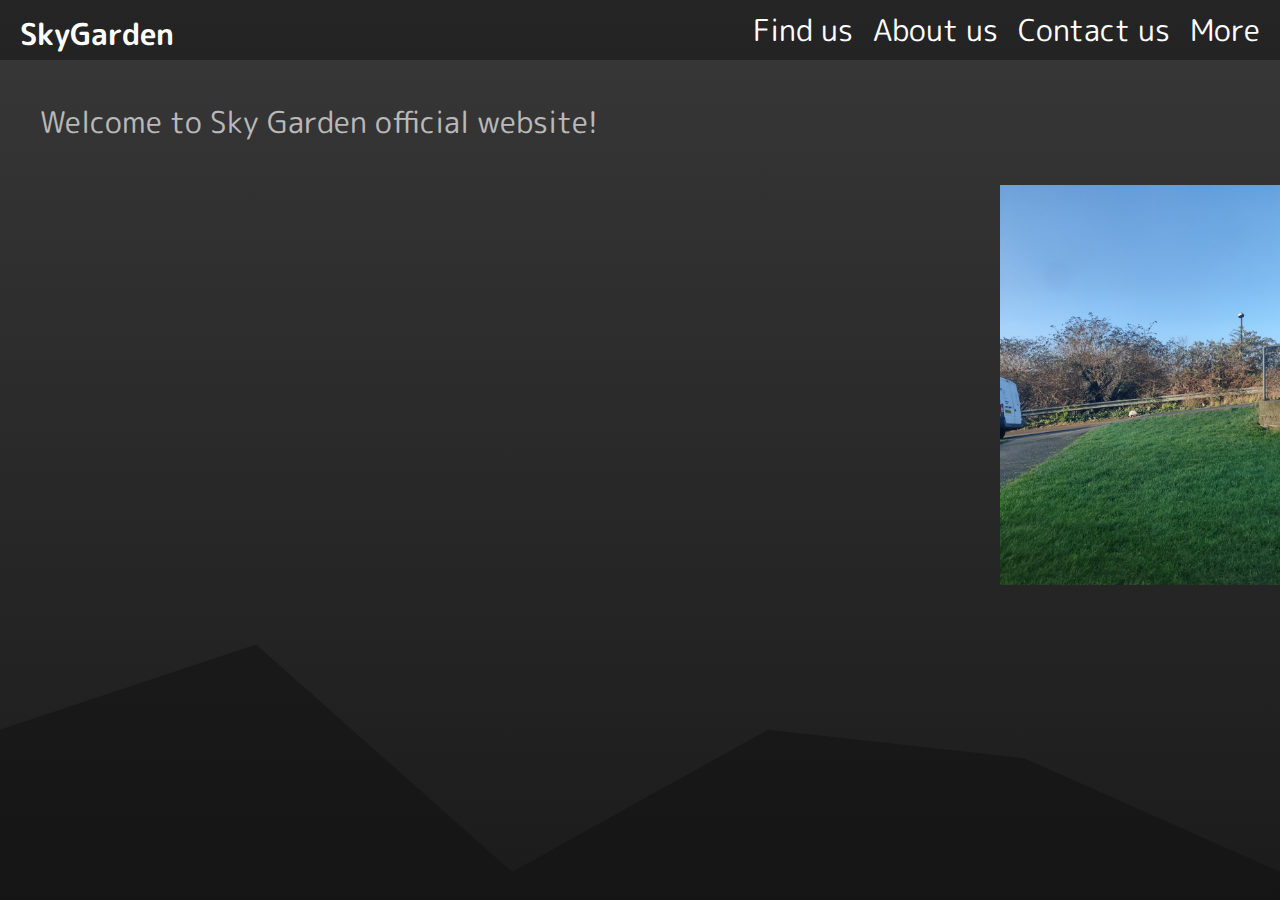
<file: index.html>
<!DOCTYPE html>
<html>

<head>

<link rel="stylesheet" href="style.css">
<title>SkyGarden</title>
<link rel="preconnect" href="https://fonts.googleapis.com">
<link rel="preconnect" href="https://fonts.gstatic.com" crossorigin>
<link href="https://fonts.googleapis.com/css2?family=M+PLUS+Rounded+1c&display=swap" rel="stylesheet">
</head>

<body>

  <div class="nav">
    <div>
      <h1><a href="index.html">SkyGarden</a></h1>
    </div>

    <ul>
      <li><a href="find_us.html">Find us</a></li>
      <li><a href="about_us.html">About us</a></li>
      <li><a href="contact.html">Contact us</a></li>
      <li><a href="#">More</a></li>
    </ul>
  </div>
  <p>Welcome to Sky Garden official website!</p>
  <img src="IMG_20240122_091300.jpg">
<div class="munte"></div>
<svg xmlns="http://www.w3.org/2000/svg" viewBox="0 0 1440 320">
  <path fill="#0F0F0F " fill-opacity="0.5" d="M0,128L288,32L576,288L864,128L1152,160L1440,288L1440,320L1152,320L864,320L576,320L288,320L0,320Z"></path>
</svg>
</body>

</html>
</file>
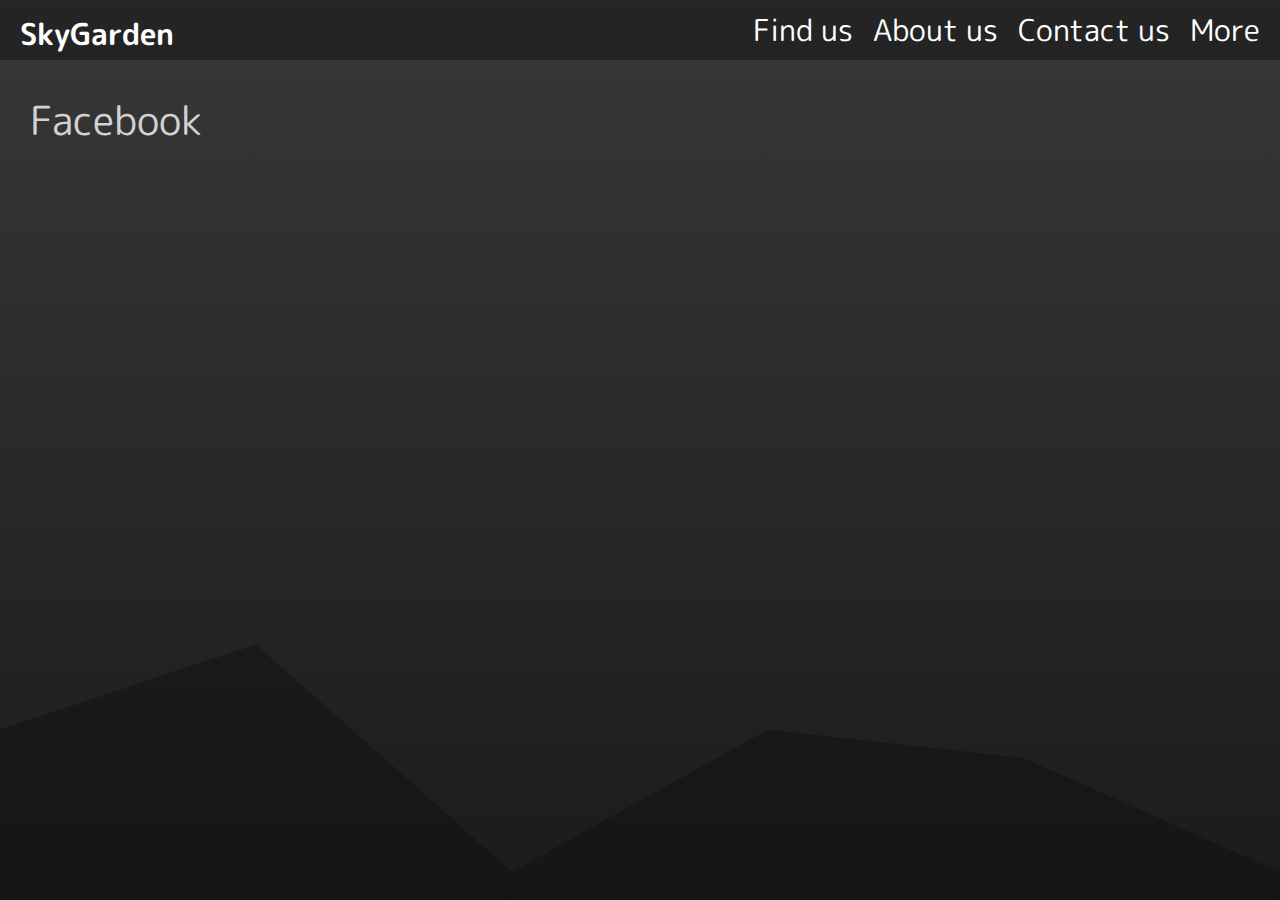
<file: about_us.html>
<!DOCTYPE html>
<html>

<head>

<link rel="stylesheet" href="style.css">
<title>SkyGarden</title>
<link rel="preconnect" href="https://fonts.googleapis.com">
<link rel="preconnect" href="https://fonts.gstatic.com" crossorigin>
<link href="https://fonts.googleapis.com/css2?family=M+PLUS+Rounded+1c&display=swap" rel="stylesheet">
</head>

<body>

  <div class="nav">
    <div>
      <h1><a href="index.html">SkyGarden</a></h1>
    </div>

    <ul>
      <li><a href="find_us.html">Find us</a></li>
      <li><a href="about_us.html">About us</a></li>
      <li><a href="contact.html">Contact us</a></li>
      <li><a href="#">More</a></li>
    </ul>
  </div>
<a href="facebook.com" target="_blank" class="facebook">Facebook</a>

<div class="munte"></div>
<svg xmlns="http://www.w3.org/2000/svg" viewBox="0 0 1440 320">
  <path fill="#0F0F0F " fill-opacity="0.5" d="M0,128L288,32L576,288L864,128L1152,160L1440,288L1440,320L1152,320L864,320L576,320L288,320L0,320Z"></path>
</svg>
</body>

</html>
</file>
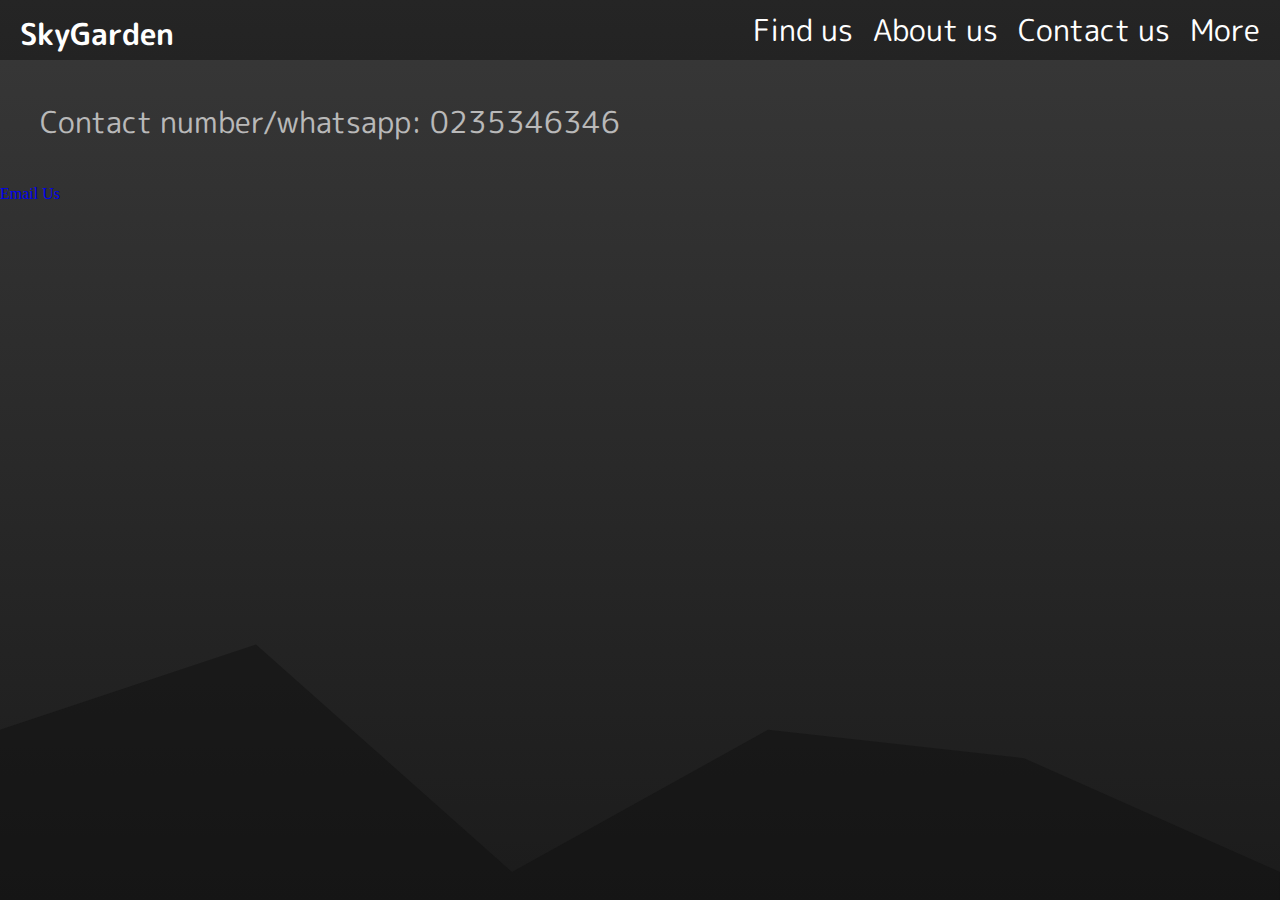
<file: contact.html>
<!DOCTYPE html>
<html>

<head>

<link rel="stylesheet" href="style.css">
<title>SkyGarden</title>
<link rel="preconnect" href="https://fonts.googleapis.com">
<link rel="preconnect" href="https://fonts.gstatic.com" crossorigin>
<link href="https://fonts.googleapis.com/css2?family=M+PLUS+Rounded+1c&display=swap" rel="stylesheet">
</head>

<body>

  <div class="nav">
    <div>
      <h1><a href="index.html">SkyGarden</a></h1>
    </div>

    <ul>
      <li><a href="find_us.html">Find us</a></li>
      <li><a href="about_us.html">About us</a></li>
      <li><a href="contact.html">Contact us</a></li>
      <li><a href="#">More</a></li>
    </ul>
  </div>
  <p>Contact number/whatsapp: 0235346346</p>
  <a class=email href="https://mail.google.com/mail/u/0/?hl=en-GB#inbox?compose=CllgCHrdkfVCCqqrvsmkpzjBxcVmgnKCDKSCCFSHBRWchrJNwNFDmgZNcwZrKlKWcMBbTWpNTNB">Email Us</a>
  <p></p>
<div class="munte"></div>
<svg xmlns="http://www.w3.org/2000/svg" viewBox="0 0 1440 320">
  <path fill="#0F0F0F " fill-opacity="0.5" d="M0,128L288,32L576,288L864,128L1152,160L1440,288L1440,320L1152,320L864,320L576,320L288,320L0,320Z"></path>
</svg>
</body>

</html>
</file>
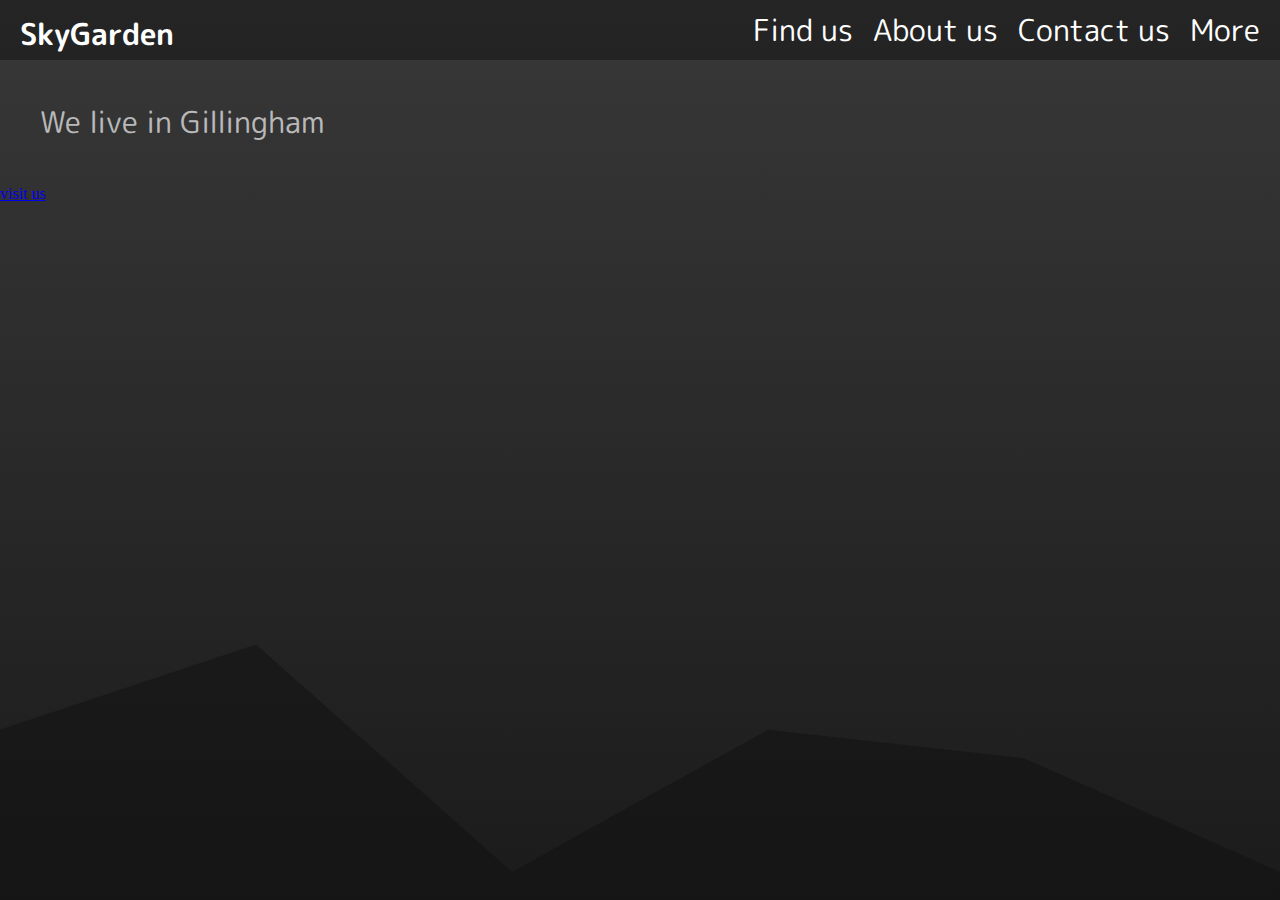
<file: find_us.html>
<!DOCTYPE html>
<html>

<head>

<link rel="stylesheet" href="style.css">
<title>SkyGarden</title>
<link rel="preconnect" href="https://fonts.googleapis.com">
<link rel="preconnect" href="https://fonts.gstatic.com" crossorigin>
<link href="https://fonts.googleapis.com/css2?family=M+PLUS+Rounded+1c&display=swap" rel="stylesheet">
</head>

<body>

  <div class="nav">
    <div>
      <h1><a href="index.html">SkyGarden</a></h1>
    </div>

    <ul>
      <li><a href="find_us.html">Find us</a></li>
      <li><a href="about_us.html">About us</a></li>
      <li><a href="contact.html">Contact us</a></li>
      <li><a href="#">More</a></li>
    </ul>
  </div>
  <p>We live in Gillingham</p>
  <a href="https://www.google.co.uk/maps/place/Jeffery+St,+Gillingham+ME7+1DE/@51.3880284,0.5434688,17z/data=!3m1!4b1!4m6!3m5!1s0x47d8cd9dfdb5884b:0xc322281e15ec391e!8m2!3d51.3881537!4d0.5462156!16s%2Fg%2F1tdwtz0w?entry=ttu" target="_blank">visit us</a>
<div class="munte"></div>
<svg xmlns="http://www.w3.org/2000/svg" viewBox="0 0 1440 320">
  <path fill="#0F0F0F " fill-opacity="0.5" d="M0,128L288,32L576,288L864,128L1152,160L1440,288L1440,320L1152,320L864,320L576,320L288,320L0,320Z"></path>
</svg>
</body>

</html>
</file>
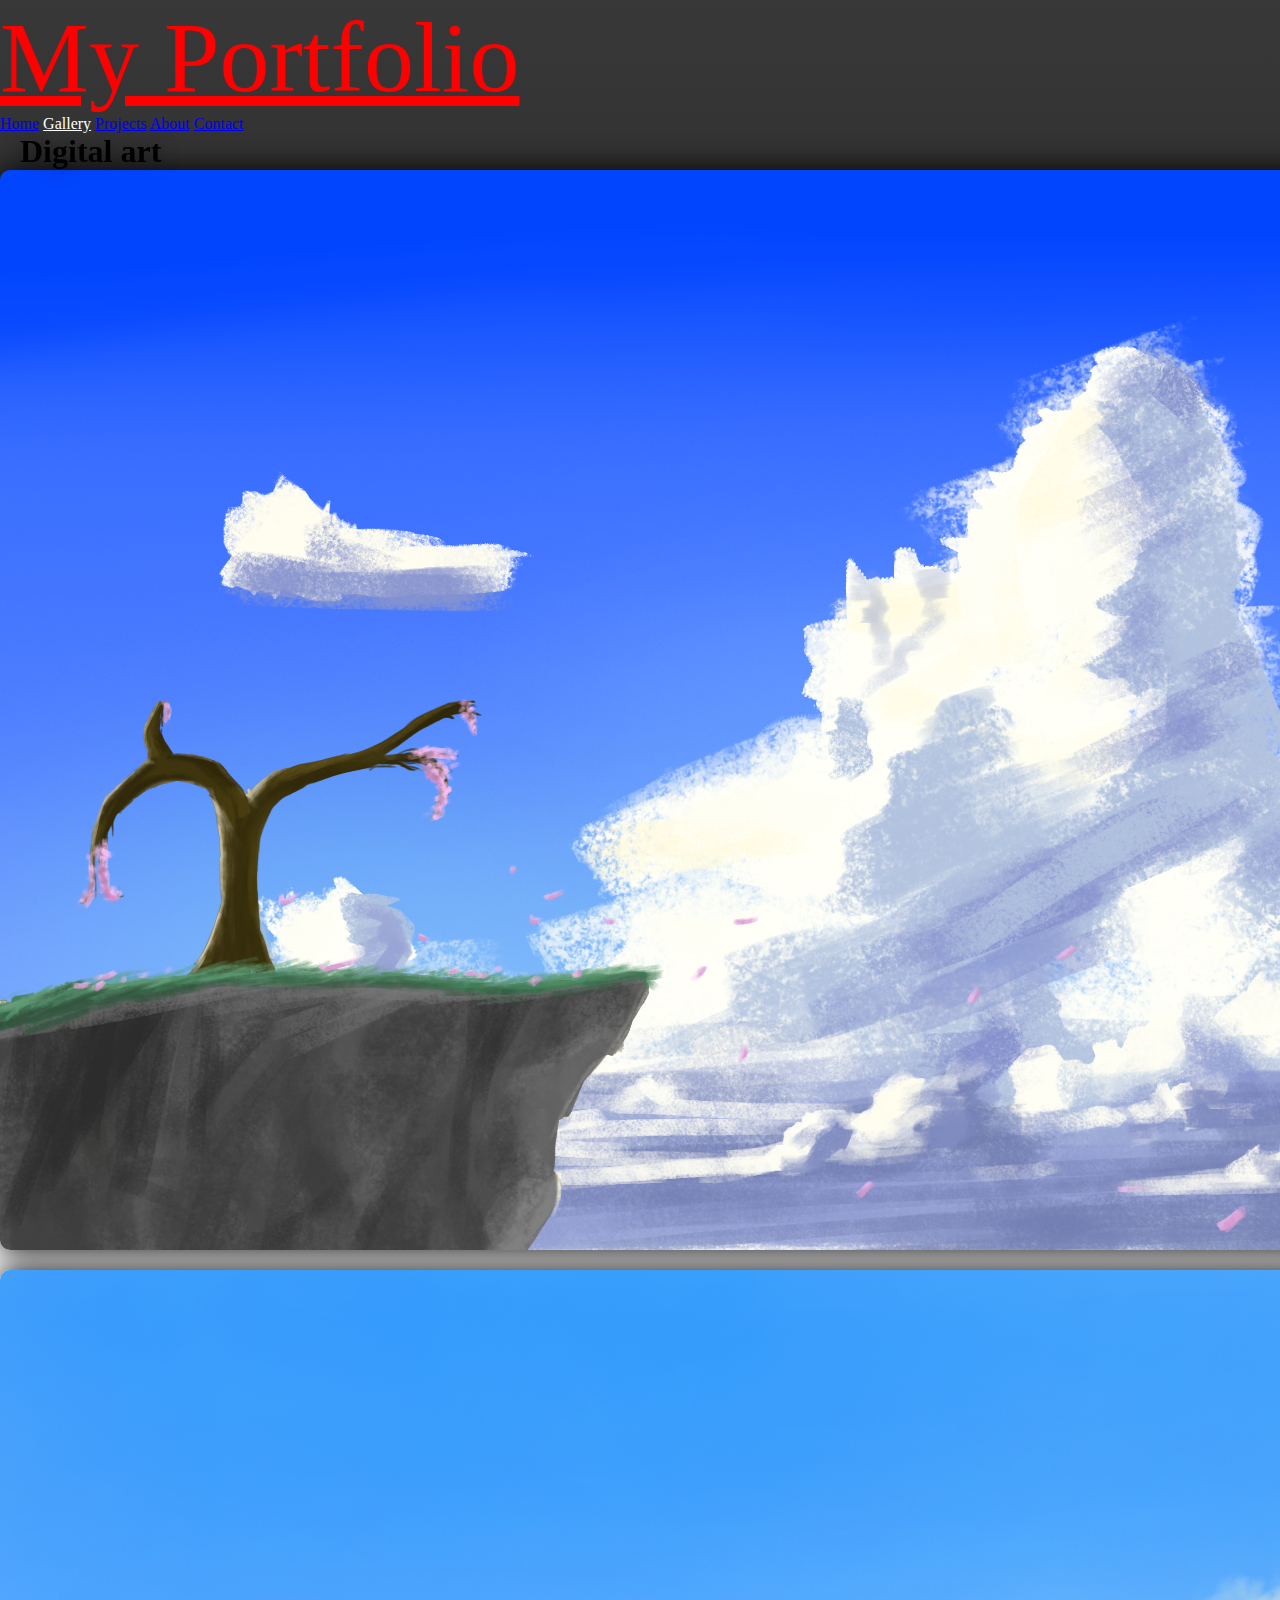
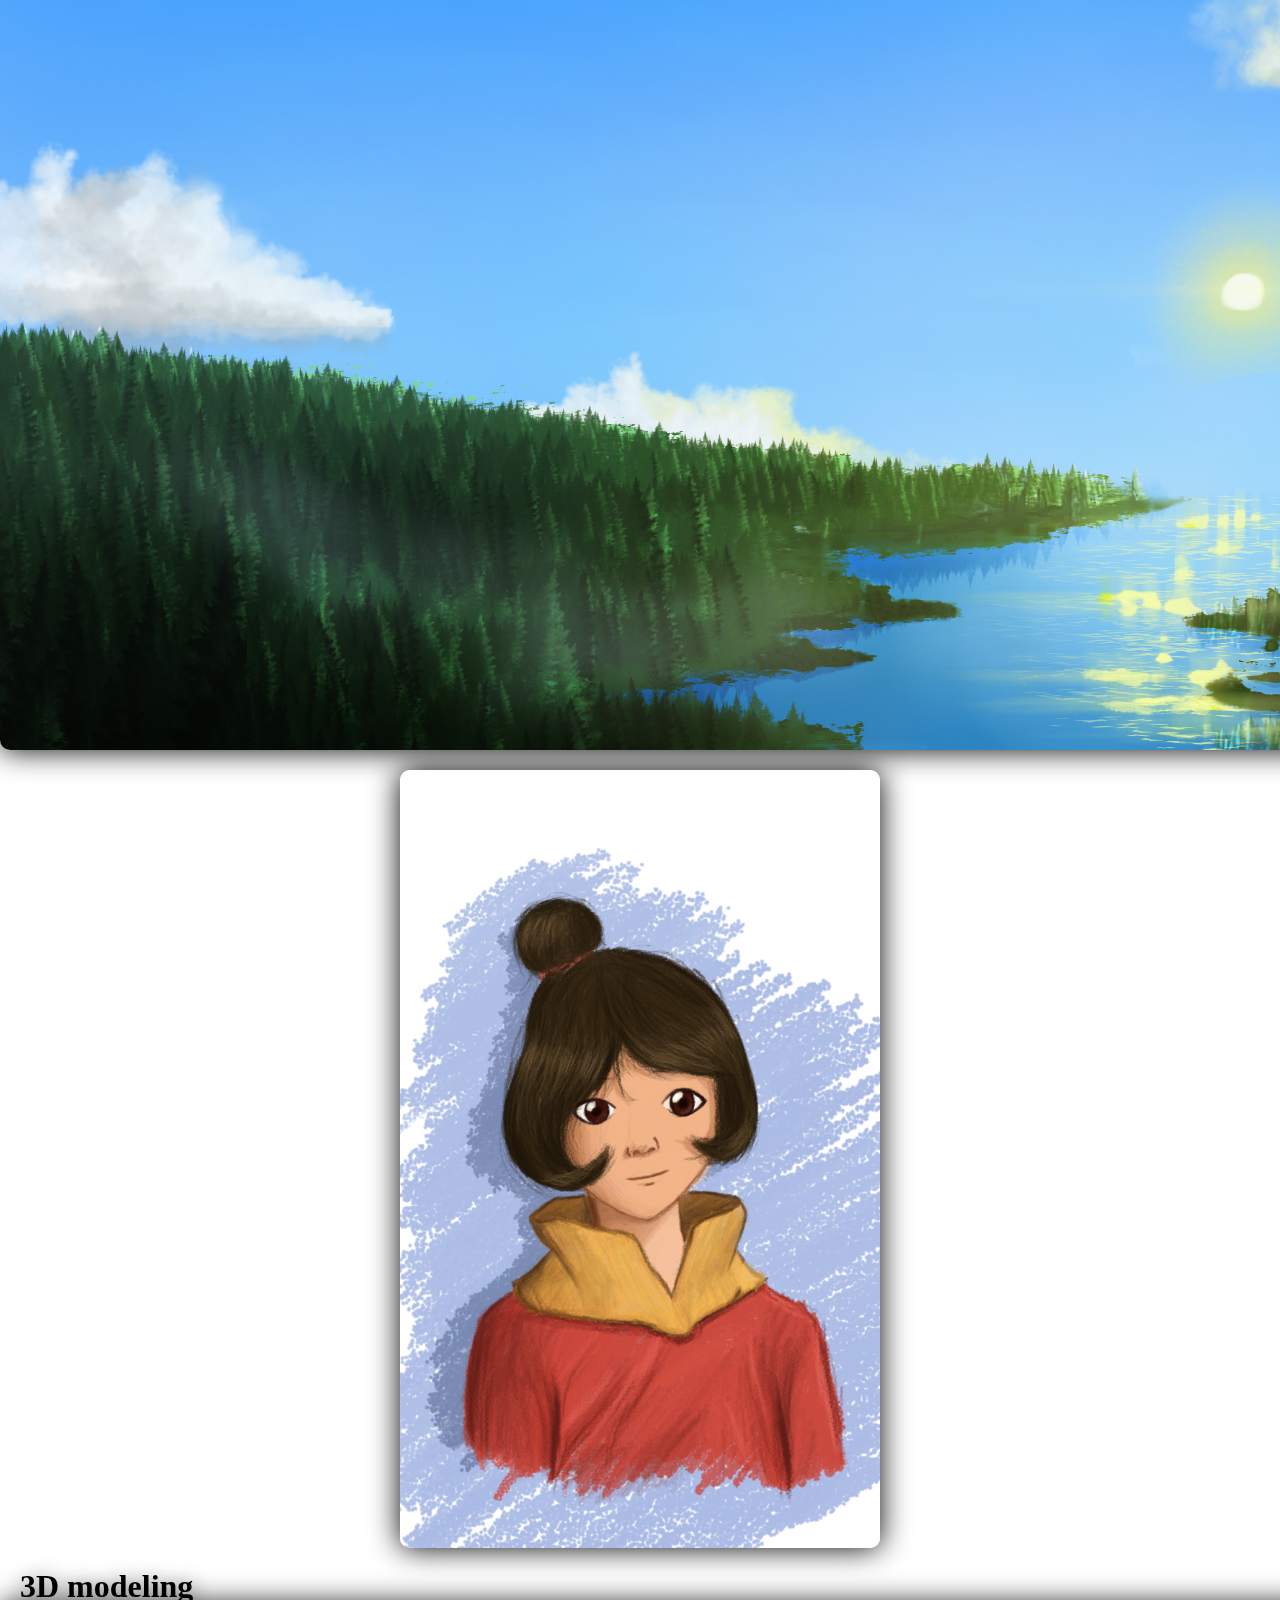
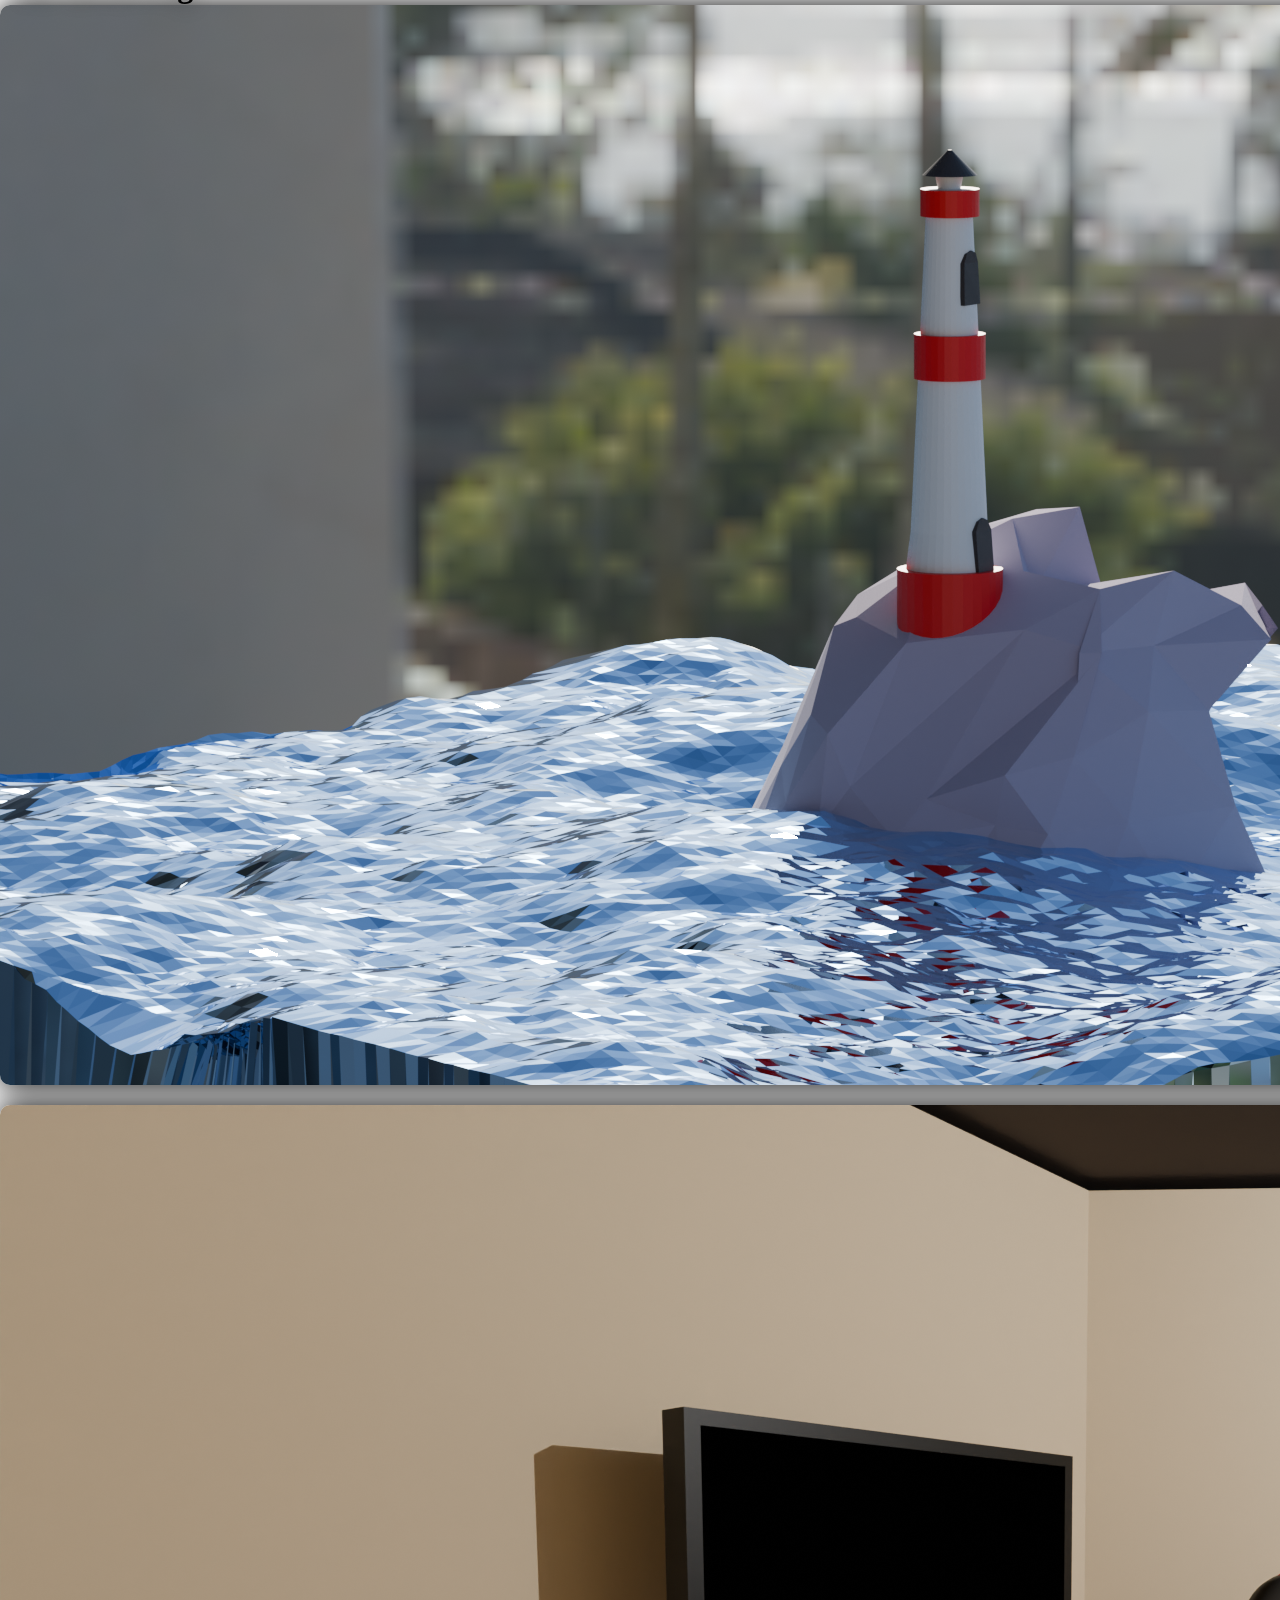
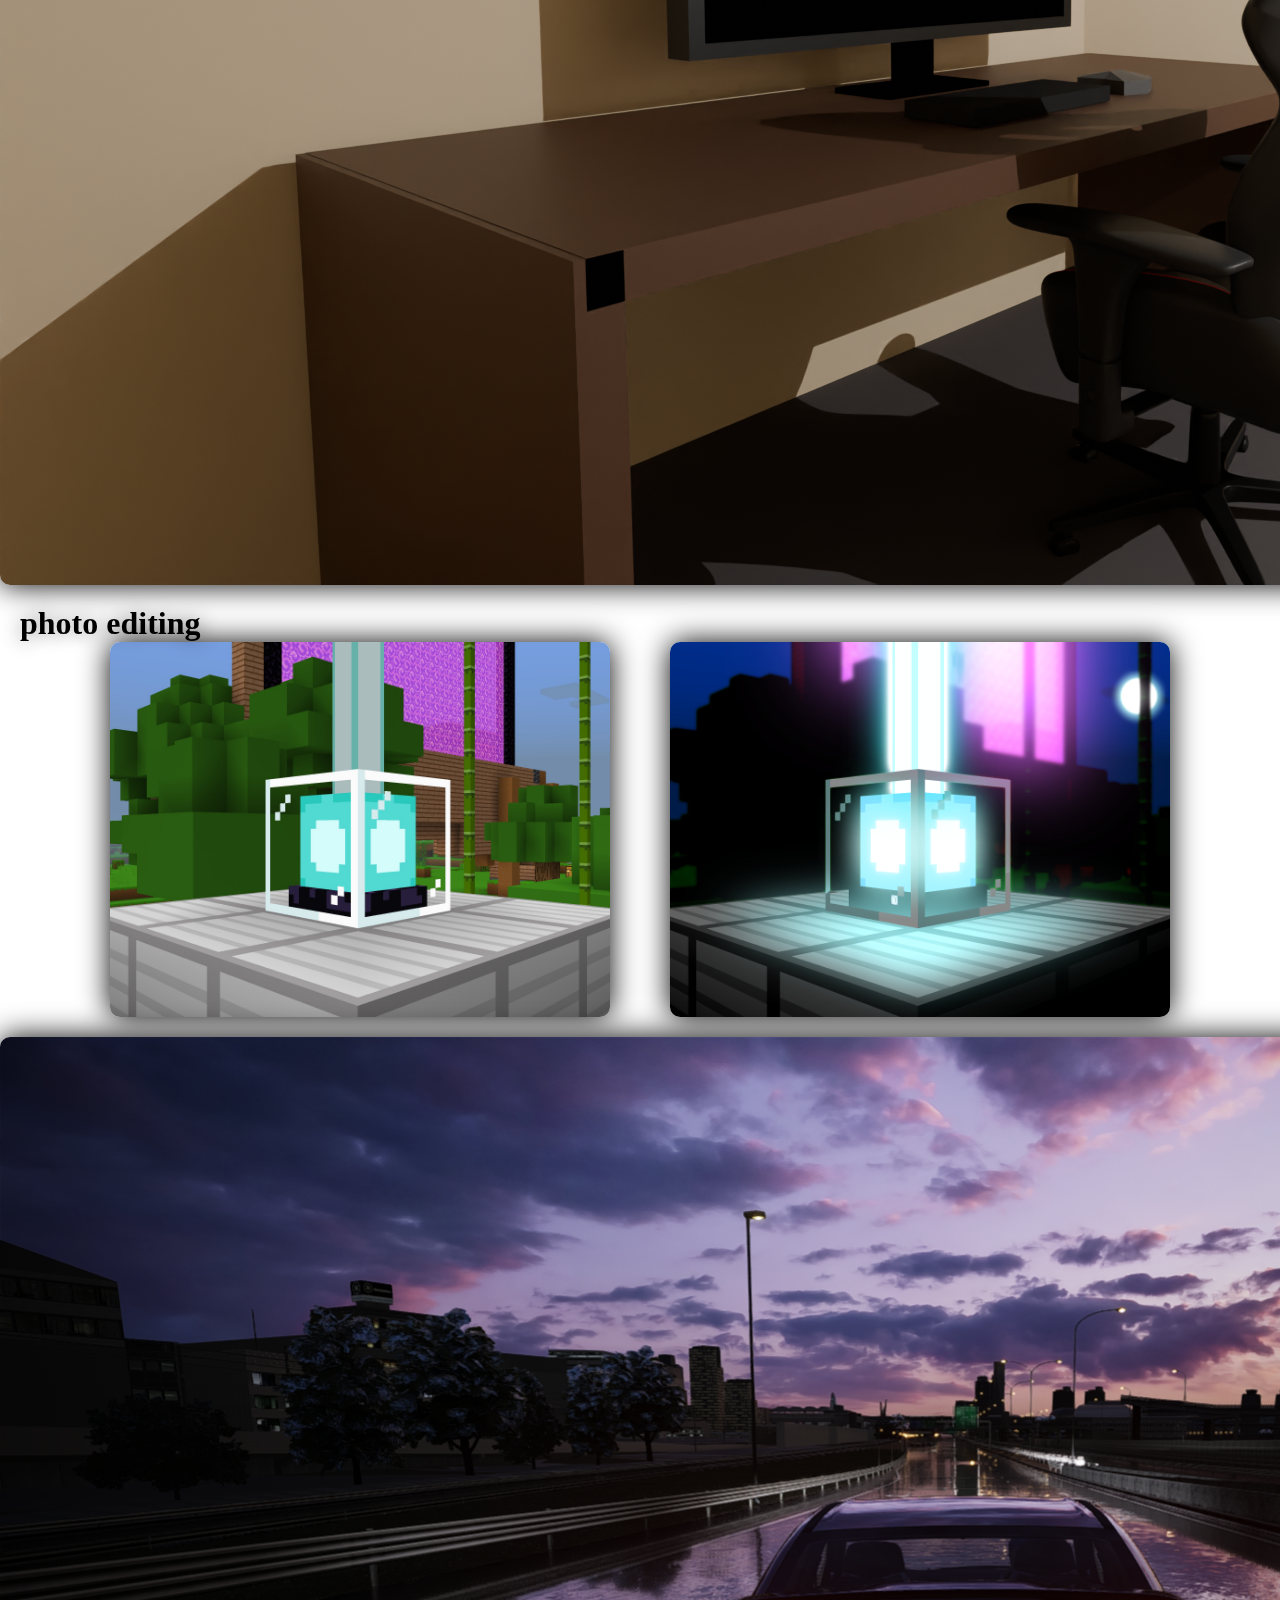
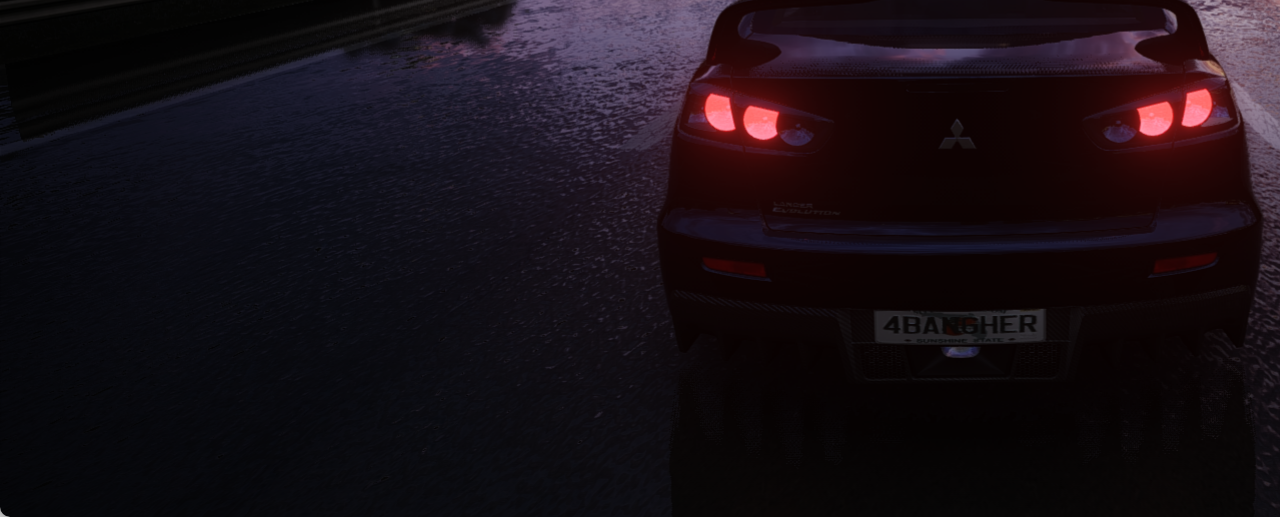
<file: gallery.html>
<!DOCTYPE html>
<html lang="en">
<head>
    <meta charset="UTF-8">
    <meta name="viewport" content="width=device-width, initial-scale=1.0">
    <title>My Portfolio</title>
    <link rel="stylesheet" href="style.css">
</head>
<body>
    <header class="header">
        <a href="index.html" class="logo">My Portfolio</a>
      
        <nav class="navbar">
          <a  href="index.html">Home</a>
          <a style="color: white; " href="gallery.html">Gallery</a>
          <a href="projects.html">Projects</a>
          <a href="about.html">About</a>
          <a class="contact" href="contact.html">Contact</a>
            
        </nav>
      </header>
<div class="digitalArt">
      <h1 class="digital">Digital art</h1>
      <img class="asta" src="asta e baaa.png">
      <img src="picturrrr.png">
      <img class="portrait" src="Jinora.png">
</div>

<div class="3d">
    <h1 class="modeling">3D modeling</h1>
      <img src="far.png">
      <img src="camera_mea.png">
</div>
<div >
    <h1>photo editing</h1>
    <div class="edit">
      <img class="mc" src="mcunedit.jpeg">
      <img class="mc" src="mcedit.png">
     
    </div>
</div>
<img src="Screenshot 2024-09-04 214637.png">

</body>
<style>
body{
    display: flex;
    flex-direction: column;
    /* text-align: center; */

    
}
img{
    margin-top: 0px;
    display: flex;
    width: 1920px;
    object-fit:fill;
    border-radius: 10px;
    box-shadow: 0 0 30px black;
    margin-left: auto;
    margin-right: auto;
    margin-bottom: 20px;
    
}


h1 {
    position: sticky;
    /* margin-top: 200px */
    top: 90px;
    bottom: 1px;
    text-shadow: 0 0 20px rgba(0, 0, 0, 0.473);
    margin-left: 20px;
    z-index: 0;
    pointer-events: none;
    
}
.portrait{
    width: 30em;
}
.edit{
display: flex;
flex-direction: row;
/* background-color: aliceblue; */
width:70em;
justify-content: center;
margin: auto;

    
}
.mc {
    width: 500px;
}

</style>


</html>
</file>
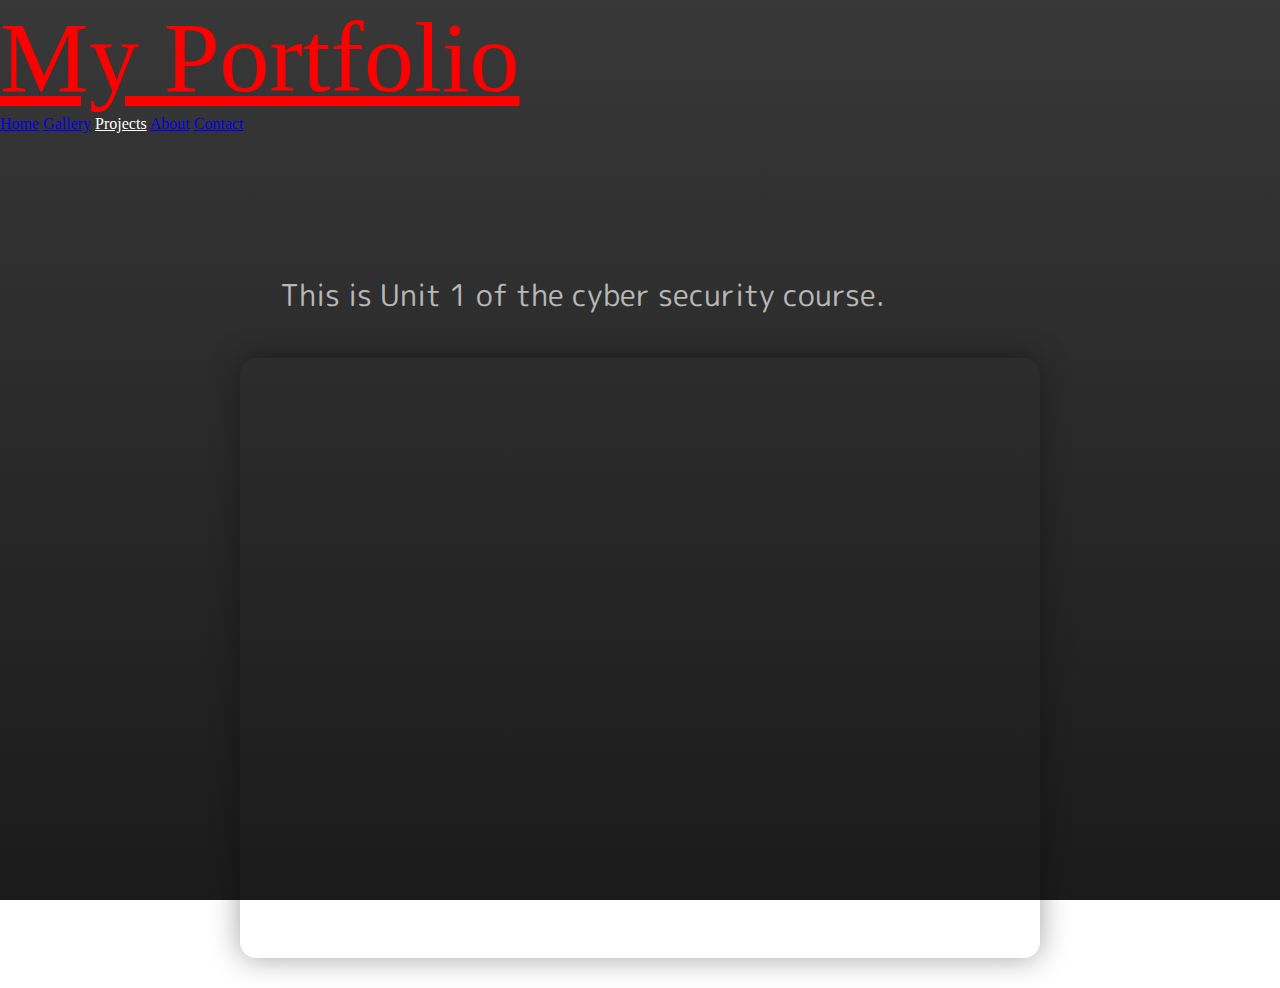
<file: projects.html>
<!DOCTYPE html>
<html lang="en">
<head>
    <meta charset="UTF-8">
    <meta name="viewport" content="width=device-width, initial-scale=1.0">
    <title>My Portfolio</title>
    <link rel="stylesheet" href="style.css">
</head>
<body>
    <header class="header">
        <a href="index.html" class="logo">My Portfolio</a>
      
        <nav class="navbar">
         <a  href="index.html">Home</a> 
          <a href="gallery.html">Gallery</a>
          <a  style="color: white; " href="projects.html">Projects</a>
          <a href="about.html">About</a>
          <a class="contact" href="contact.html">Contact</a>
            
        </nav>
      </header>
      <div>
        <p>This is Unit 1 of the cyber security course.</p>
<iframe  src="Unit 1.pdf" width="800px" height="600vh" ></iframe>
      </div>
      <!-- <video muted controls class="fivem" src="2025.01.31-19.44.mp4"> -->
<style>
    iframe{
        /* margin: auto; */
        z-index: 9999;
        margin: 30px auto;
        margin-top: 0px;
        display: block;
        border-radius: 1rem;
        border-style: none;
        box-shadow: 0 0 30px rgba(0, 0, 0, 0.365);
        
        
    }
    div{
        margin: auto;
        align-items: center;
        width: fit-content;
        margin-top: 100px;
    }
    .fivem{
        width: 80em;
        margin: auto;
        display: block;
        
    }
</style>
</body>
</html>
</file>
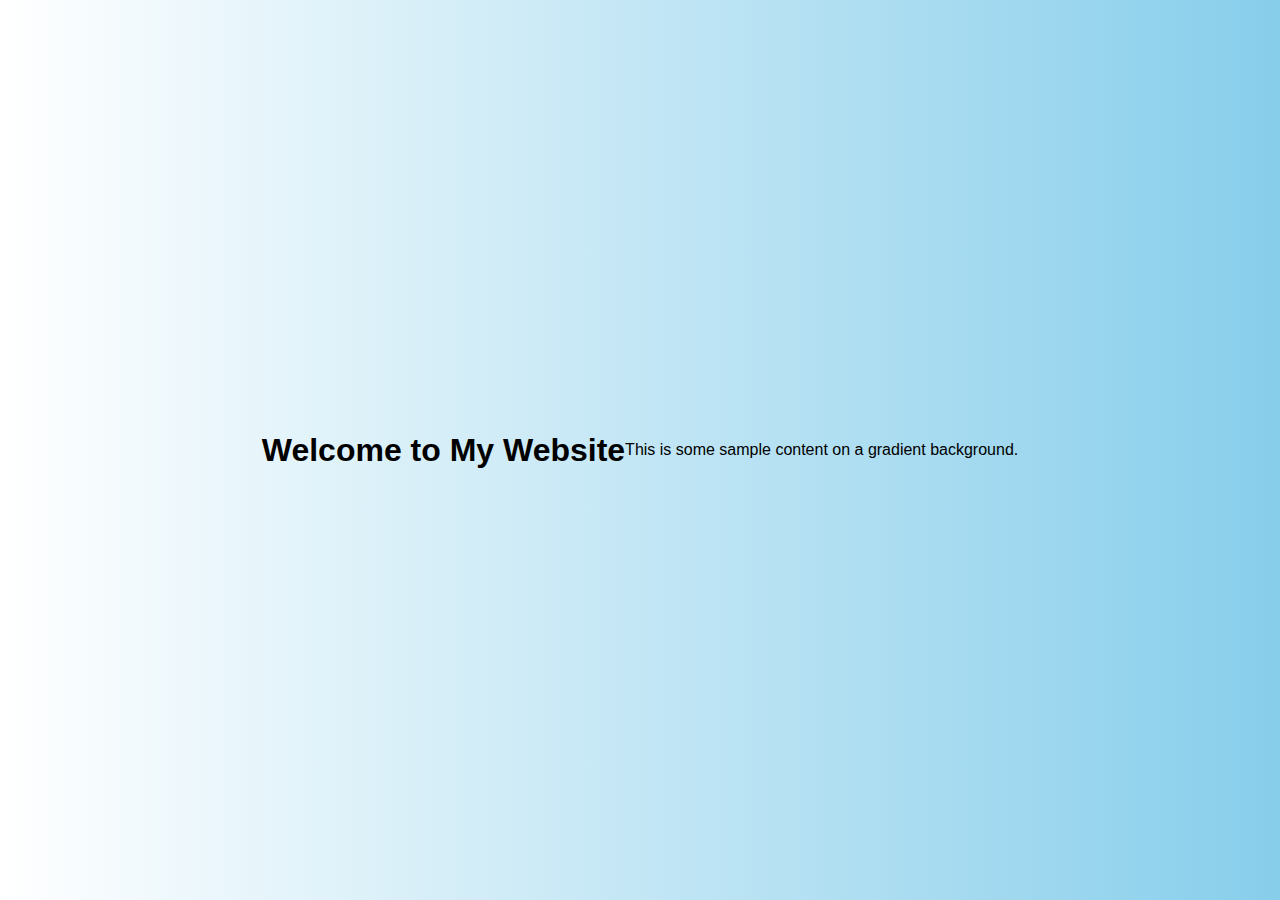
<file: tests.html>
<!DOCTYPE html>
<html lang="en">
<head>
<meta charset="UTF-8">
<meta name="viewport" content="width=device-width, initial-scale=1.0">
<title>Gradient Background</title>
<style>
  body {
    background: linear-gradient(to right, #ffffff, #87ceeb);
    background-color: #ffffff;
    background-position: center;
    background-size: cover;
    color: black;
    font-family: Arial, sans-serif;
    margin: 0;
    padding: 0;
    height: 100vh;
    display: flex;
    justify-content: center;
    align-items: center;
  }
</style>
</head>
<body>

<h1>Welcome to My Website</h1>
<p>This is some sample content on a gradient background.</p>

</body>
</html>
</file>
<file: style.css>
@import url('https://fonts.googleapis.com/css2?family=M+PLUS+Rounded+1c&display=swap');
html{
  height: 100%;
}
body{
  min-height: 100%;
  display: flex;
  flex-direction: column;
 margin: 0;
 background: linear-gradient(rgb(56, 56, 56), rgb(27, 27, 27));
 height: 100%;  
 margin: 0%;
background-repeat: no-repeat;
background-attachment: fixed;
}

.nav{
  margin: 0;
  border: 0;
  display: flex;
  justify-content: space-between;
  align-items: center;
  background-color: rgba(0, 0, 0, 0.336);
  color: rgb(255, 255, 255);
  padding: 0px 20px;
  font-family: "M PLUS Rounded 1c", sans-serif;
  font-size: 20px;
}

.nav ul {
  list-style-type:none;
  margin: 0;
  padding: 0;
  display: flex;
  
}

.nav ul li{
  margin-left: 20px;
  text-decoration: none;
  
}

.nav ul li:first-child {margin-left: 0;}


.nav a{
  color: rgb(255, 255, 255);
  text-decoration: none;
  font-size: 30px;
}

div {
  padding: 0px;
}
h1{
  background: none;
  margin: 0;
  border: 0;
}

p{
  color:rgba(255, 255, 255, 0.671);
  margin: 40px;
  font-size: 30px;
  font-family: "M PLUS Rounded 1c";
}

.logo{
  font-size: 100px;
  color:red
}

a{
  transition: 0.2s;

}

a:hover{
  background-color: rgba(255, 255, 255, 0.219);
  border-radius: 5px;
  transition: 0.2s;
}

.munte{
  margin-top: auto;
}
.email{
  text-decoration: none;
}

.facebook{
  color: rgba(255, 255, 255, 0.781);
  font-size: 40px;
  text-decoration: none;
  margin: 30px;
  font-family: "M PLUS Rounded 1c"
}
img{
  width: 300px;
  margin-left: 1000px;
}
</file>
